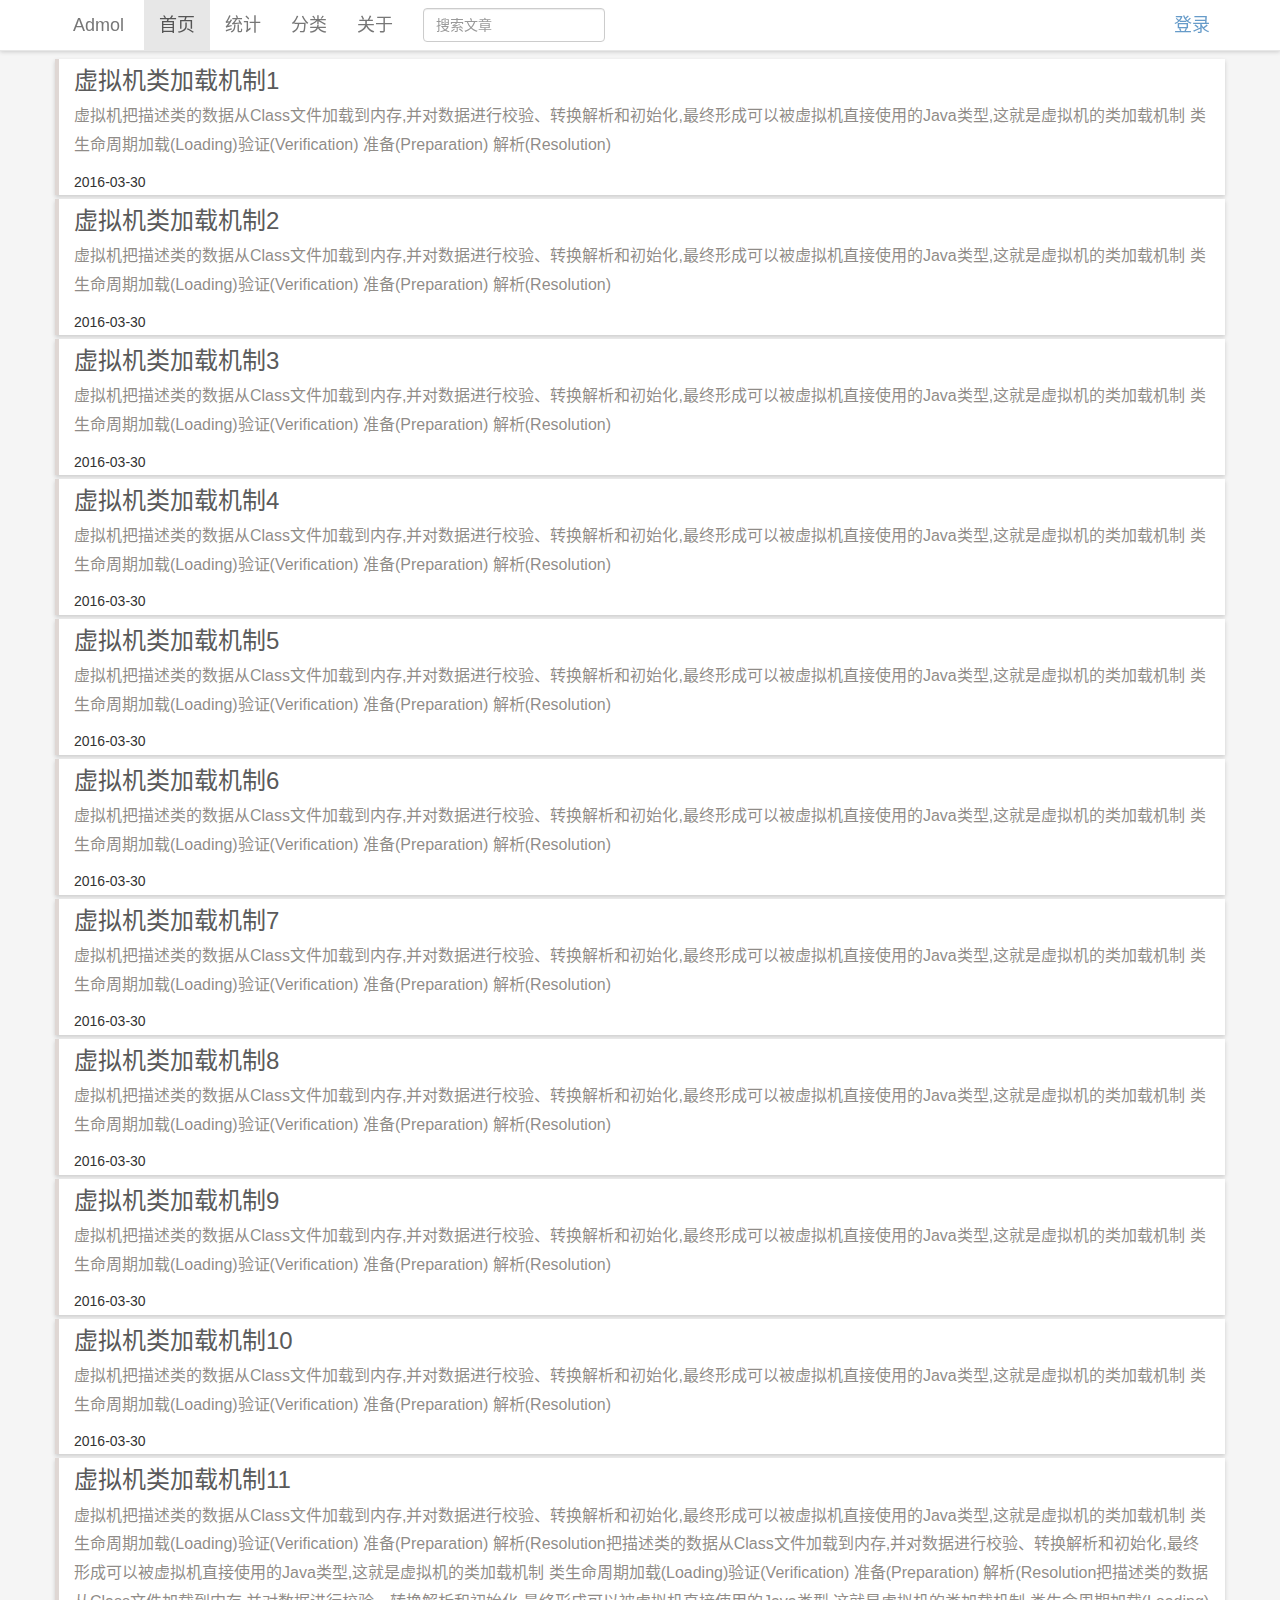
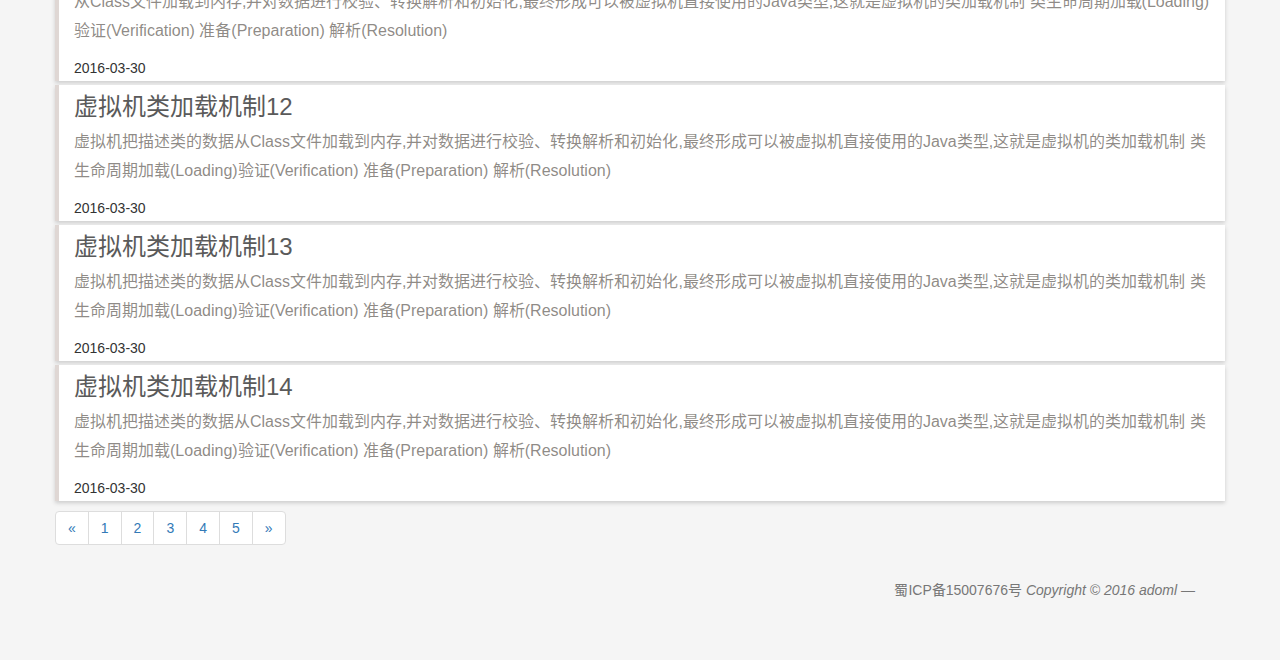
<file: blog_html/index.html>
<!DOCTYPE html>
<html lang="zh-CN">
  <head>
    <meta charset="utf-8">
    <meta http-equiv="X-UA-Compatible" content="IE=edge">
    <meta name="viewport" content="width=device-width, initial-scale=1">
    <!-- 上述3个meta标签*必须*放在最前面，任何其他内容都*必须*跟随其后！ -->
    <title>首页</title>

    <!-- Bootstrap -->
    <link href="css/bootstrap.min.css" rel="stylesheet">
    <link rel="stylesheet" type="text/css" href="css/index.css">
    <!--[if lt IE 9]>
      <script src="//cdn.bootcss.com/html5shiv/3.7.2/html5shiv.min.js"></script>
      <script src="//cdn.bootcss.com/respond.js/1.4.2/respond.min.js"></script>
    <![endif]-->
    <link rel="icon" href="img/monkey.ico">
  </head>
  <body>

  <!-- 导航菜单开始 -->
  <nav class="navbar navbar-default navbar-fixed-top">
    <div class="container">
      <div class="navbar-header">
        <!-- 缩略导航-三横线图标 -->
        <button type="button" class="navbar-toggle collapsed" data-toggle="collapse" data-target="#bs-example-navbar-collapse-1" aria-expanded="false">
          <span class="sr-only">Toggle navigation</span>
          <span class="icon-bar"></span>
          <span class="icon-bar"></span>
          <span class="icon-bar"></span>
        </button>
        <!--品牌图标-->
       <!--  <img alt="Brand" src="img/monkey.ico"> -->
        <a class="navbar-brand" href="#">Admol</a>
      </div>

     
      <div class="collapse navbar-collapse" id="bs-example-navbar-collapse-1">
        <ul class="nav navbar-nav">
          <li class="active">
            <a href="#">首页 </a>
          </li>
          <li><a href="#">统计</a></li>
          <li><a href="#">分类</a></li>
          <li><a href="#">关于</a></li>
        </ul>
        <form class="navbar-form navbar-left" role="search">
          <div class="form-group">
            <input type="text" class="form-control" placeholder="搜索文章">
          </div>
        </form>
        <ul class="nav navbar-nav navbar-right">
          <li><a href="#" style="color: rgba(51, 122, 183, 0.75);">登录</a></li>
        </ul>
      </div>
    </div>
  </nav>
  <!-- 导航菜单结束 -->

  <div class="container">
    <div class="row">
      <div class="col-md-12 postsection">
        <a class="textTitleA">虚拟机类加载机制1</a>
        <p class="description" itemprop="description">虚拟机把描述类的数据从Class文件加载到内存,并对数据进行校验、转换解析和初始化,最终形成可以被虚拟机直接使用的Java类型,这就是虚拟机的类加载机制
类生命周期加载(Loading)验证(Verification) 准备(Preparation) 解析(Resolution)</p>
        <time datetime="2016-03-30T08:22:52.000Z" itemprop="datePublished">2016-03-30</time>
      </div>
      <div class="col-md-12 postsection">
         <a class="textTitleA">虚拟机类加载机制2</a>
         <p class="description"  itemprop="description">虚拟机把描述类的数据从Class文件加载到内存,并对数据进行校验、转换解析和初始化,最终形成可以被虚拟机直接使用的Java类型,这就是虚拟机的类加载机制
类生命周期加载(Loading)验证(Verification) 准备(Preparation) 解析(Resolution)</p>
         <time datetime="2016-03-30T08:22:52.000Z" itemprop="datePublished">2016-03-30</time>
      </div>
      <div class="col-md-12 postsection">
          <a class="textTitleA">虚拟机类加载机制3</a>
          <p class="description" itemprop="description">虚拟机把描述类的数据从Class文件加载到内存,并对数据进行校验、转换解析和初始化,最终形成可以被虚拟机直接使用的Java类型,这就是虚拟机的类加载机制
类生命周期加载(Loading)验证(Verification) 准备(Preparation) 解析(Resolution)</p>
          <time datetime="2016-03-30T08:22:52.000Z" itemprop="datePublished">2016-03-30</time>
      </div>
      <div class="col-md-12 postsection">
          <a class="textTitleA">虚拟机类加载机制4</a>
          <p class="description" itemprop="description">虚拟机把描述类的数据从Class文件加载到内存,并对数据进行校验、转换解析和初始化,最终形成可以被虚拟机直接使用的Java类型,这就是虚拟机的类加载机制
类生命周期加载(Loading)验证(Verification) 准备(Preparation) 解析(Resolution)</p>
          <time datetime="2016-03-30T08:22:52.000Z" itemprop="datePublished">2016-03-30</time>
      </div>
      <div class="col-md-12 postsection">
          <a class="textTitleA">虚拟机类加载机制5</a>
          <p class="description" itemprop="description">虚拟机把描述类的数据从Class文件加载到内存,并对数据进行校验、转换解析和初始化,最终形成可以被虚拟机直接使用的Java类型,这就是虚拟机的类加载机制
类生命周期加载(Loading)验证(Verification) 准备(Preparation) 解析(Resolution)</p>
          <time datetime="2016-03-30T08:22:52.000Z" itemprop="datePublished">2016-03-30</time>
      </div>
      <div class="col-md-12 postsection">
          <a class="textTitleA">虚拟机类加载机制6</a>
          <p class="description" itemprop="description">虚拟机把描述类的数据从Class文件加载到内存,并对数据进行校验、转换解析和初始化,最终形成可以被虚拟机直接使用的Java类型,这就是虚拟机的类加载机制
类生命周期加载(Loading)验证(Verification) 准备(Preparation) 解析(Resolution)</p>
          <time datetime="2016-03-30T08:22:52.000Z" itemprop="datePublished">2016-03-30</time>
      </div>
      <div class="col-md-12 postsection">
          <a class="textTitleA">虚拟机类加载机制7</a>
          <p class="description" itemprop="description">虚拟机把描述类的数据从Class文件加载到内存,并对数据进行校验、转换解析和初始化,最终形成可以被虚拟机直接使用的Java类型,这就是虚拟机的类加载机制
类生命周期加载(Loading)验证(Verification) 准备(Preparation) 解析(Resolution)</p>
          <time datetime="2016-03-30T08:22:52.000Z" itemprop="datePublished">2016-03-30</time>
      </div>
      <div class="col-md-12 postsection">
          <a class="textTitleA">虚拟机类加载机制8</a>
          <p class="description" itemprop="description">虚拟机把描述类的数据从Class文件加载到内存,并对数据进行校验、转换解析和初始化,最终形成可以被虚拟机直接使用的Java类型,这就是虚拟机的类加载机制
类生命周期加载(Loading)验证(Verification) 准备(Preparation) 解析(Resolution)</p>
          <time datetime="2016-03-30T08:22:52.000Z" itemprop="datePublished">2016-03-30</time>
      </div>
      <div class="col-md-12 postsection">
          <a class="textTitleA">虚拟机类加载机制9</a>
          <p class="description" itemprop="description">虚拟机把描述类的数据从Class文件加载到内存,并对数据进行校验、转换解析和初始化,最终形成可以被虚拟机直接使用的Java类型,这就是虚拟机的类加载机制
类生命周期加载(Loading)验证(Verification) 准备(Preparation) 解析(Resolution)</p>
          <time datetime="2016-03-30T08:22:52.000Z" itemprop="datePublished">2016-03-30</time>
      </div>
      <div class="col-md-12 postsection">
          <a class="textTitleA">虚拟机类加载机制10</a>
          <p class="description" itemprop="description">虚拟机把描述类的数据从Class文件加载到内存,并对数据进行校验、转换解析和初始化,最终形成可以被虚拟机直接使用的Java类型,这就是虚拟机的类加载机制
类生命周期加载(Loading)验证(Verification) 准备(Preparation) 解析(Resolution)</p>
          <time datetime="2016-03-30T08:22:52.000Z" itemprop="datePublished">2016-03-30</time>
      </div>
      <div class="col-md-12 postsection">
          <a class="textTitleA">虚拟机类加载机制11</a>
          <p class="description" itemprop="description">虚拟机把描述类的数据从Class文件加载到内存,并对数据进行校验、转换解析和初始化,最终形成可以被虚拟机直接使用的Java类型,这就是虚拟机的类加载机制
类生命周期加载(Loading)验证(Verification) 准备(Preparation) 解析(Resolution把描述类的数据从Class文件加载到内存,并对数据进行校验、转换解析和初始化,最终形成可以被虚拟机直接使用的Java类型,这就是虚拟机的类加载机制
类生命周期加载(Loading)验证(Verification) 准备(Preparation) 解析(Resolution把描述类的数据从Class文件加载到内存,并对数据进行校验、转换解析和初始化,最终形成可以被虚拟机直接使用的Java类型,这就是虚拟机的类加载机制
类生命周期加载(Loading)验证(Verification) 准备(Preparation) 解析(Resolution)</p>
          <time datetime="2016-03-30T08:22:52.000Z" itemprop="datePublished">2016-03-30</time>
      </div>
      <div class="col-md-12 postsection">
          <a class="textTitleA">虚拟机类加载机制12</a>
          <p class="description" itemprop="description">虚拟机把描述类的数据从Class文件加载到内存,并对数据进行校验、转换解析和初始化,最终形成可以被虚拟机直接使用的Java类型,这就是虚拟机的类加载机制
类生命周期加载(Loading)验证(Verification) 准备(Preparation) 解析(Resolution)</p>
          <time datetime="2016-03-30T08:22:52.000Z" itemprop="datePublished">2016-03-30</time>
      </div>
      <div class="col-md-12 postsection">
          <a class="textTitleA">虚拟机类加载机制13</a>
          <p class="description" itemprop="description">虚拟机把描述类的数据从Class文件加载到内存,并对数据进行校验、转换解析和初始化,最终形成可以被虚拟机直接使用的Java类型,这就是虚拟机的类加载机制
类生命周期加载(Loading)验证(Verification) 准备(Preparation) 解析(Resolution)</p>
          <time datetime="2016-03-30T08:22:52.000Z" itemprop="datePublished">2016-03-30</time>
      </div>
      <div class="col-md-12 postsection">
          <a class="textTitleA">虚拟机类加载机制14</a>
          <p class="description" itemprop="description">虚拟机把描述类的数据从Class文件加载到内存,并对数据进行校验、转换解析和初始化,最终形成可以被虚拟机直接使用的Java类型,这就是虚拟机的类加载机制
类生命周期加载(Loading)验证(Verification) 准备(Preparation) 解析(Resolution)</p>
          <time datetime="2016-03-30T08:22:52.000Z" itemprop="datePublished">2016-03-30</time>
      </div>
      <!-- 分页 开始 -->
      <nav>
        <ul class="pagination">
          <li>
            <a href="#" aria-label="Previous">
              <span aria-hidden="true">&laquo;</span>
            </a>
          </li>
          <li><a href="#">1</a></li>
          <li><a href="#">2</a></li>
          <li><a href="#">3</a></li>
          <li><a href="#">4</a></li>
          <li><a href="#">5</a></li>
          <li>
            <a href="#" aria-label="Next">
              <span aria-hidden="true">&raquo;</span>
            </a>
          </li>
        </ul>
      </nav>
      <!-- 分页 结束 -->
    </div> 

    <blockquote class="blockquote-reverse">
      <!-- <p>admol.net</p> -->
      <footer>蜀ICP备15007676号 <cite title="Source Title"> Copyright © 2016 adoml</cite></footer>
    </blockquote>
    <!-- <p class="pull-right"><a href="#top">返回顶部</a></p> -->
  </div>

  
  <script src="js/jquery.min.js"></script>
  <script src="js/bootstrap.min.js"></script>
  </body>
</html>
</file>
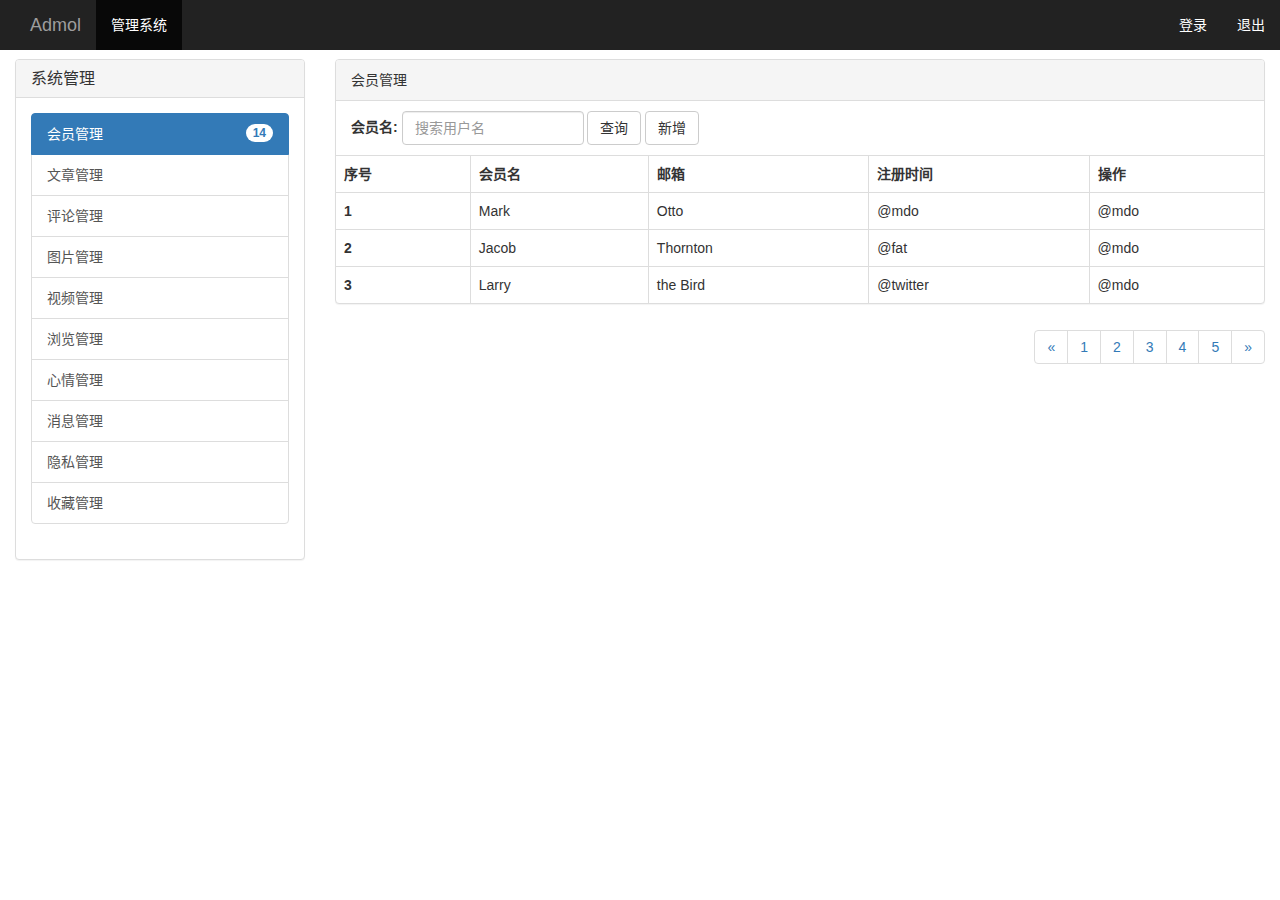
<file: blog_html/sys/index.html>
<!DOCTYPE html>
<html lang="zh-CN">
  <head>
    <meta charset="utf-8">
    <meta http-equiv="X-UA-Compatible" content="IE=edge">
    <meta name="viewport" content="width=device-width, initial-scale=1">
    <!-- 上述3个meta标签*必须*放在最前面，任何其他内容都*必须*跟随其后！ -->
    <title>后台首页</title>

    <!-- Bootstrap -->
    <link href="../css/bootstrap.min.css" rel="stylesheet">
    <link rel="stylesheet" type="text/css" href="../css/index.css">
    <!--[if lt IE 9]>
      <script src="//cdn.bootcss.com/html5shiv/3.7.2/html5shiv.min.js"></script>
      <script src="//cdn.bootcss.com/respond.js/1.4.2/respond.min.js"></script>
    <![endif]-->
    <link rel="icon" href="../img/monkey.ico">
  </head>
  <body class="bg-white">


  <!-- 导航菜单开始 -->
  <nav class="navbar-inverse  navbar-fixed-top">
    <div class="container-fluid">
      <div class="navbar-header">
        <!-- 缩略导航-三横线图标 -->
        <button type="button" class="navbar-toggle collapsed" data-toggle="collapse" data-target="#bs-example-navbar-collapse-1" aria-expanded="false">
          <span class="sr-only">Toggle navigation</span>
          <span class="icon-bar"></span>
          <span class="icon-bar"></span>
          <span class="icon-bar"></span>
        </button>
        <!--品牌图标-->
       <!--  <img alt="Brand" src="img/monkey.ico"> -->
        <a class="navbar-brand" href="#">Admol</a>
      </div>

     
      <div class="collapse navbar-collapse" id="bs-example-navbar-collapse-1">
        <ul class="nav navbar-nav">
          <li class="active">
            <a href="#">管理系统 </a>
          </li>
        </ul>
        <ul class="nav navbar-nav navbar-right">
          <li><a href="#" style="color: #fff">登录</a></li>
          <li><a href="#" style="color: #fff">退出</a></li>
        </ul>
      </div>
    </div>
  </nav>
  <!-- 导航菜单结束 -->
  <div class="container-fluid ">
    <div class="row">
      <div class="col-md-3 ">
            <!-- 左边内容 -->
            <div class="panel panel-default">
              <div class="panel-heading">
                <h3 class="panel-title">系统管理</h3>
              </div>
              <div class="panel-body">
                  <div class="list-group">
                    <a href="#" class="list-group-item active"><span class="badge">14</span>
                    会员管理
                    </a>
                    <a href="#" class="list-group-item ">文章管理</a>
                    <a href="#" class="list-group-item ">评论管理</a>
                    <a href="#" class="list-group-item ">图片管理</a>
                    <a href="#" class="list-group-item ">视频管理</a>
                    <a href="#" class="list-group-item ">浏览管理</a>
                    <a href="#" class="list-group-item ">心情管理</a>
                    <a href="#" class="list-group-item ">消息管理</a>
                    <a href="#" class="list-group-item ">隐私管理</a>
                    <a href="#" class="list-group-item ">收藏管理</a>

                  </div>
              </div>
            </div>
      </div>

      <div class="col-md-9">
           <!-- 右边内容 -->
            <div class="panel panel-default">
            <!-- Default panel contents -->
            <div class="panel-heading">会员管理</div>
            <!-- <div class="panel-body">
              <p>描述</p>
            </div>
             -->
             <ul class="list-group">
              <li class="list-group-item inline">
                  <form class="form-inline">
                    <div class="form-group">
                      <label for="searchUserNameId">会员名:</label>
                      <input type="text" class="form-control" id="searchUserNameId" placeholder="搜索用户名">
                    </div>

                    <button type="submit" class="btn btn-default">查询</button>
                    <button type="button" class="btn btn-default">新增</button>
                  </form>
              </li>
            </ul>
            <!-- Table -->
            <table class="table table-bordered table-hover">
              <thead>
                <tr>
                  <th>序号</th>
                  <th>会员名</th>
                  <th>邮箱</th>
                  <th>注册时间</th>
                  <th>操作</th>
                </tr>
              </thead>
              <tbody>
                <tr>
                  <th scope="row">1</th>
                  <td>Mark</td>
                  <td>Otto</td>
                  <td>@mdo</td>
                  <td>@mdo</td>
                </tr>
                <tr>
                  <th scope="row">2</th>
                  <td>Jacob</td>
                  <td>Thornton</td>
                  <td>@fat</td>
                  <td>@mdo</td>
                </tr>
                <tr>
                  <th scope="row">3</th>
                  <td>Larry</td>
                  <td>the Bird</td>
                  <td>@twitter</td>
                  <td>@mdo</td>
                </tr>
              </tbody>
            </table>
          </div>
          <!-- 分页 开始 -->
          <nav class="pull-right">
            <ul class="pagination">
              <li>
                <a href="#" aria-label="Previous">
                  <span aria-hidden="true">&laquo;</span>
                </a>
              </li>
              <li><a href="#">1</a></li>
              <li><a href="#">2</a></li>
              <li><a href="#">3</a></li>
              <li><a href="#">4</a></li>
              <li><a href="#">5</a></li>
              <li>
                <a href="#" aria-label="Next">
                  <span aria-hidden="true">&raquo;</span>
                </a>
              </li>
            </ul>
          </nav>
          <!-- 分页 结束 -->
      </div>
    </div>
  </div>

 <!--  <blockquote class="center">
     <p>admol.net</p>
     <footer>蜀ICP备15007676号 <cite title="Source Title"> Copyright © 2016 adoml</cite></footer>
   </blockquote> -->
  <script src="../js/jquery.min.js"></script>
  <script src="../js/bootstrap.min.js"></script>
  </body>
</html>
</file>
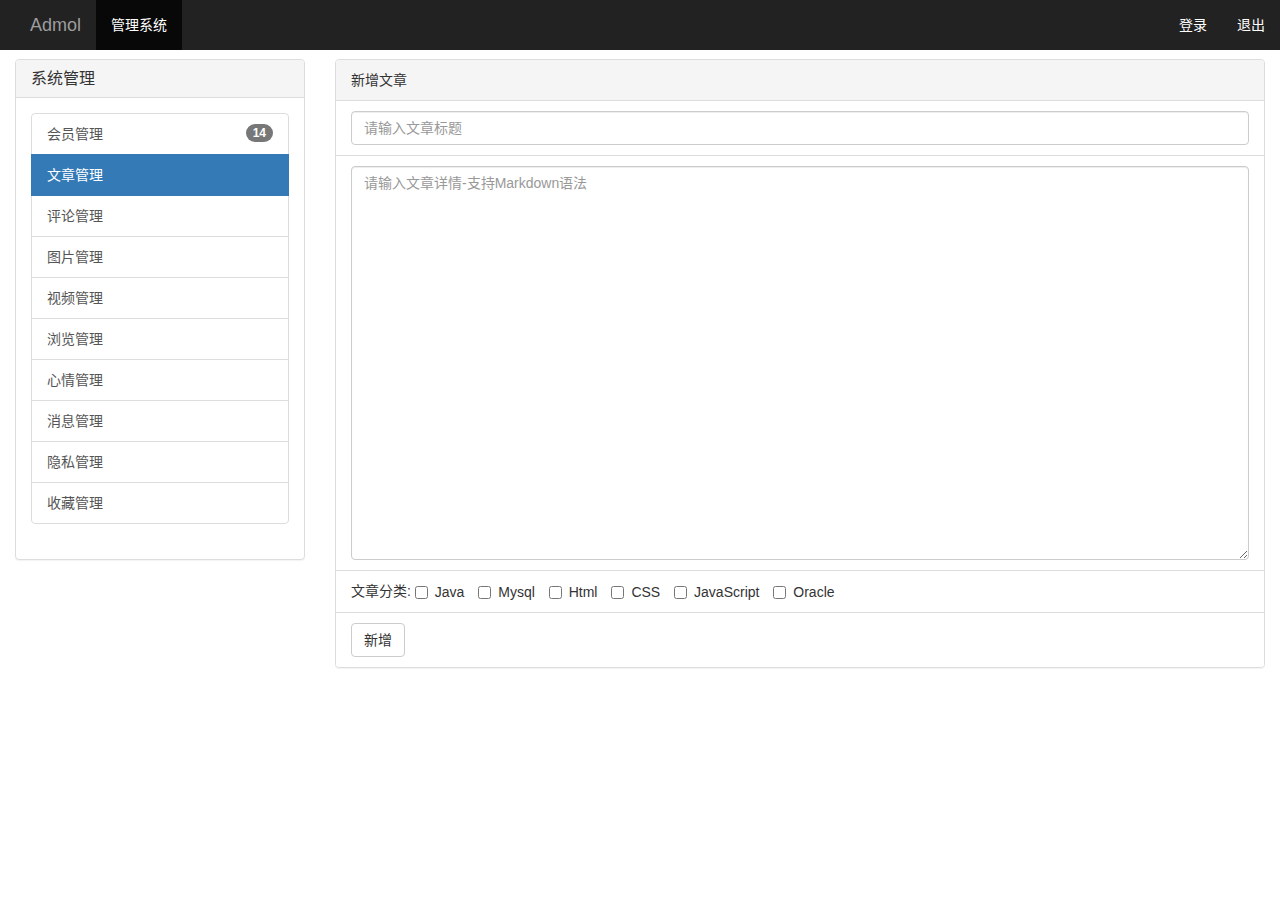
<file: blog_html/sys/addArticle.html>
<!DOCTYPE html>
<html lang="zh-CN">
  <head>
    <meta charset="utf-8">
    <meta http-equiv="X-UA-Compatible" content="IE=edge">
    <meta name="viewport" content="width=device-width, initial-scale=1">
    <!-- 上述3个meta标签*必须*放在最前面，任何其他内容都*必须*跟随其后！ -->
    <title>新增文章</title>

    <!-- Bootstrap -->
    <link href="../css/bootstrap.min.css" rel="stylesheet">
    <link rel="stylesheet" type="text/css" href="../css/index.css">
    <!--[if lt IE 9]>
      <script src="//cdn.bootcss.com/html5shiv/3.7.2/html5shiv.min.js"></script>
      <script src="//cdn.bootcss.com/respond.js/1.4.2/respond.min.js"></script>
    <![endif]-->
    <link rel="icon" href="../img/monkey.ico">
  </head>
  <body class="bg-white">


  <!-- 导航菜单开始 -->
  <nav class="navbar-inverse  navbar-fixed-top">
    <div class="container-fluid">
      <div class="navbar-header">
        <!-- 缩略导航-三横线图标 -->
        <button type="button" class="navbar-toggle collapsed" data-toggle="collapse" data-target="#bs-example-navbar-collapse-1" aria-expanded="false">
          <span class="sr-only">Toggle navigation</span>
          <span class="icon-bar"></span>
          <span class="icon-bar"></span>
          <span class="icon-bar"></span>
        </button>
        <!--品牌图标-->
       <!--  <img alt="Brand" src="img/monkey.ico"> -->
        <a class="navbar-brand" href="#">Admol</a>
      </div>

     
      <div class="collapse navbar-collapse" id="bs-example-navbar-collapse-1">
        <ul class="nav navbar-nav">
          <li class="active">
            <a href="#">管理系统 </a>
          </li>
        </ul>
        <ul class="nav navbar-nav navbar-right">
          <li><a href="#" style="color: #fff">登录</a></li>
          <li><a href="#" style="color: #fff">退出</a></li>
        </ul>
      </div>
    </div>
  </nav>
  <!-- 导航菜单结束 -->
  <div class="container-fluid ">
    <div class="row">
      <div class="col-md-3 ">
            <!-- 左边内容 -->
            <div class="panel panel-default">
              <div class="panel-heading">
                <h3 class="panel-title">系统管理</h3>
              </div>
              <div class="panel-body">
                  <div class="list-group">
                    <a href="#" class="list-group-item "><span class="badge">14</span>
                    会员管理
                    </a>
                    <a href="#" class="list-group-item active">文章管理</a>
                    <a href="#" class="list-group-item ">评论管理</a>
                    <a href="#" class="list-group-item ">图片管理</a>
                    <a href="#" class="list-group-item ">视频管理</a>
                    <a href="#" class="list-group-item ">浏览管理</a>
                    <a href="#" class="list-group-item ">心情管理</a>
                    <a href="#" class="list-group-item ">消息管理</a>
                    <a href="#" class="list-group-item ">隐私管理</a>
                    <a href="#" class="list-group-item ">收藏管理</a>

                  </div>
              </div>
            </div>
      </div>

      <div class="col-md-9">
           <!-- 右边内容 -->
            <div class="panel panel-default">
            <!-- Default panel contents -->
            <div class="panel-heading">新增文章</div>
            <!-- <div class="panel-body">
              <p>描述</p>
            </div>
             -->
             <ul class="list-group">
              <li class="list-group-item">
                      <input type="text" class="form-control" placeholder="请输入文章标题" aria-describedby="basic-addon1">
              </li>
              <li class="list-group-item">
                      <textarea class="form-control" rows="19" placeholder="请输入文章详情-支持Markdown语法"></textarea>
              </li>
              <li class="list-group-item">
                文章分类: 
                <label class="checkbox-inline">
                  <input type="checkbox" id="inlineCheckbox1" value="java"> Java</input>
                </label>
                <label class="checkbox-inline">
                  <input type="checkbox" id="inlineCheckbox1" value="java"> Mysql</input>
                </label>
                <label class="checkbox-inline">
                  <input type="checkbox" id="inlineCheckbox1" value="java"> Html</input>
                </label>
                <label class="checkbox-inline">
                  <input type="checkbox" id="inlineCheckbox1" value="java"> CSS</input>
                </label>
                <label class="checkbox-inline">
                  <input type="checkbox" id="inlineCheckbox1" value="java"> JavaScript</input>
                </label>
                <label class="checkbox-inline">
                  <input type="checkbox" id="inlineCheckbox1" value="java"> Oracle</input>
                </label>
              </li>
              <li class="list-group-item form-inline">
                <button type="button" class="btn btn-default">新增</button>
              </li>
            </ul>
          
      </div>
    </div>
  </div>

 <!--  <blockquote class="center">
     <p>admol.net</p>
     <footer>蜀ICP备15007676号 <cite title="Source Title"> Copyright © 2016 adoml</cite></footer>
   </blockquote> -->
  <script src="../js/jquery.min.js"></script>
  <script src="../js/bootstrap.min.js"></script>
  </body>
</html>
</file>
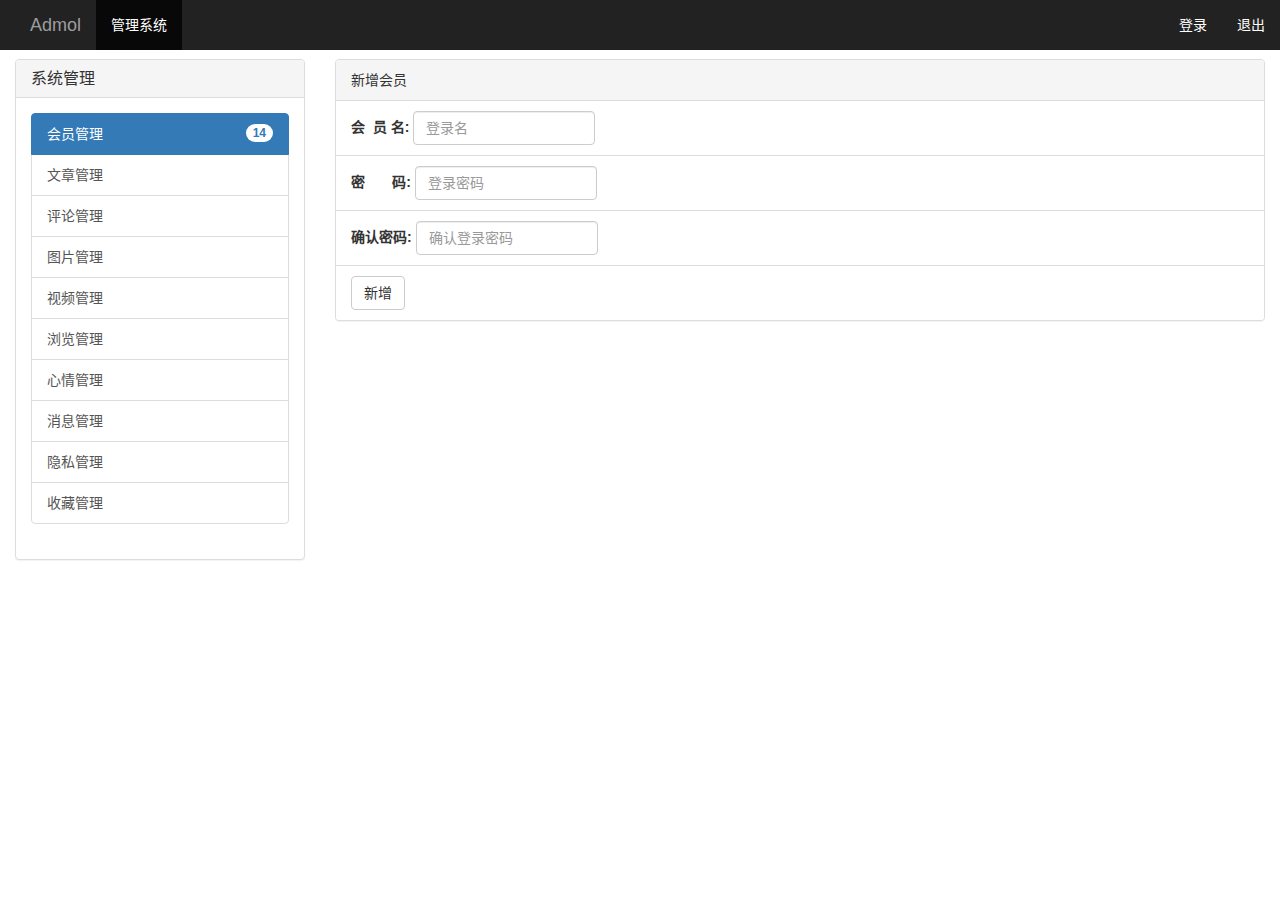
<file: blog_html/sys/addMember.html>
<!DOCTYPE html>
<html lang="zh-CN">
  <head>
    <meta charset="utf-8">
    <meta http-equiv="X-UA-Compatible" content="IE=edge">
    <meta name="viewport" content="width=device-width, initial-scale=1">
    <!-- 上述3个meta标签*必须*放在最前面，任何其他内容都*必须*跟随其后！ -->
    <title>新增会员</title>

    <!-- Bootstrap -->
    <link href="../css/bootstrap.min.css" rel="stylesheet">
    <link rel="stylesheet" type="text/css" href="../css/index.css">
    <!--[if lt IE 9]>
      <script src="//cdn.bootcss.com/html5shiv/3.7.2/html5shiv.min.js"></script>
      <script src="//cdn.bootcss.com/respond.js/1.4.2/respond.min.js"></script>
    <![endif]-->
    <link rel="icon" href="../img/monkey.ico">
  </head>
  <body class="bg-white">


  <!-- 导航菜单开始 -->
  <nav class="navbar-inverse  navbar-fixed-top">
    <div class="container-fluid">
      <div class="navbar-header">
        <!-- 缩略导航-三横线图标 -->
        <button type="button" class="navbar-toggle collapsed" data-toggle="collapse" data-target="#bs-example-navbar-collapse-1" aria-expanded="false">
          <span class="sr-only">Toggle navigation</span>
          <span class="icon-bar"></span>
          <span class="icon-bar"></span>
          <span class="icon-bar"></span>
        </button>
        <!--品牌图标-->
       <!--  <img alt="Brand" src="img/monkey.ico"> -->
        <a class="navbar-brand" href="#">Admol</a>
      </div>

     
      <div class="collapse navbar-collapse" id="bs-example-navbar-collapse-1">
        <ul class="nav navbar-nav">
          <li class="active">
            <a href="#">管理系统 </a>
          </li>
        </ul>
        <ul class="nav navbar-nav navbar-right">
          <li><a href="#" style="color: #fff">登录</a></li>
          <li><a href="#" style="color: #fff">退出</a></li>
        </ul>
      </div>
    </div>
  </nav>
  <!-- 导航菜单结束 -->
  <div class="container-fluid ">
    <div class="row">
      <div class="col-md-3 ">
            <!-- 左边内容 -->
            <div class="panel panel-default">
              <div class="panel-heading">
                <h3 class="panel-title">系统管理</h3>
              </div>
              <div class="panel-body">
                  <div class="list-group">
                    <a href="#" class="list-group-item active"><span class="badge">14</span>
                    会员管理
                    </a>
                    <a href="#" class="list-group-item ">文章管理</a>
                    <a href="#" class="list-group-item ">评论管理</a>
                    <a href="#" class="list-group-item ">图片管理</a>
                    <a href="#" class="list-group-item ">视频管理</a>
                    <a href="#" class="list-group-item ">浏览管理</a>
                    <a href="#" class="list-group-item ">心情管理</a>
                    <a href="#" class="list-group-item ">消息管理</a>
                    <a href="#" class="list-group-item ">隐私管理</a>
                    <a href="#" class="list-group-item ">收藏管理</a>

                  </div>
              </div>
            </div>
      </div>

      <div class="col-md-9">
           <!-- 右边内容 -->
            <div class="panel panel-default">
            <!-- Default panel contents -->
            <div class="panel-heading">新增会员</div>
            <!-- <div class="panel-body">
              <p>描述</p>
            </div>
             -->
             <ul class="list-group">
              <li class="list-group-item form-inline">
                      <label for="searchUserNameId">会 &nbsp员&nbsp名:</label>
                      <input type="text" class="form-control" id="searchUserNameId" placeholder="登录名">
                  </form>
              </li>
              <li class="list-group-item form-inline">
                      <label for="searchUserNameId">密 &nbsp&nbsp&nbsp&nbsp&nbsp&nbsp码:</label>
                      <input type="text" class="form-control" id="searchUserNameId" placeholder="登录密码">
              </li>
              <li class="list-group-item form-inline">
                      <label for="searchUserNameId">确认密码:</label>
                      <input type="text" class="form-control" id="searchUserNameId" placeholder="确认登录密码">
              </li>
              <li class="list-group-item form-inline">
                <button type="button" class="btn btn-default">新增</button>
              </li>
            </ul>
          
      </div>
    </div>
  </div>

 <!--  <blockquote class="center">
     <p>admol.net</p>
     <footer>蜀ICP备15007676号 <cite title="Source Title"> Copyright © 2016 adoml</cite></footer>
   </blockquote> -->
  <script src="../js/jquery.min.js"></script>
  <script src="../js/bootstrap.min.js"></script>
  </body>
</html>
</file>
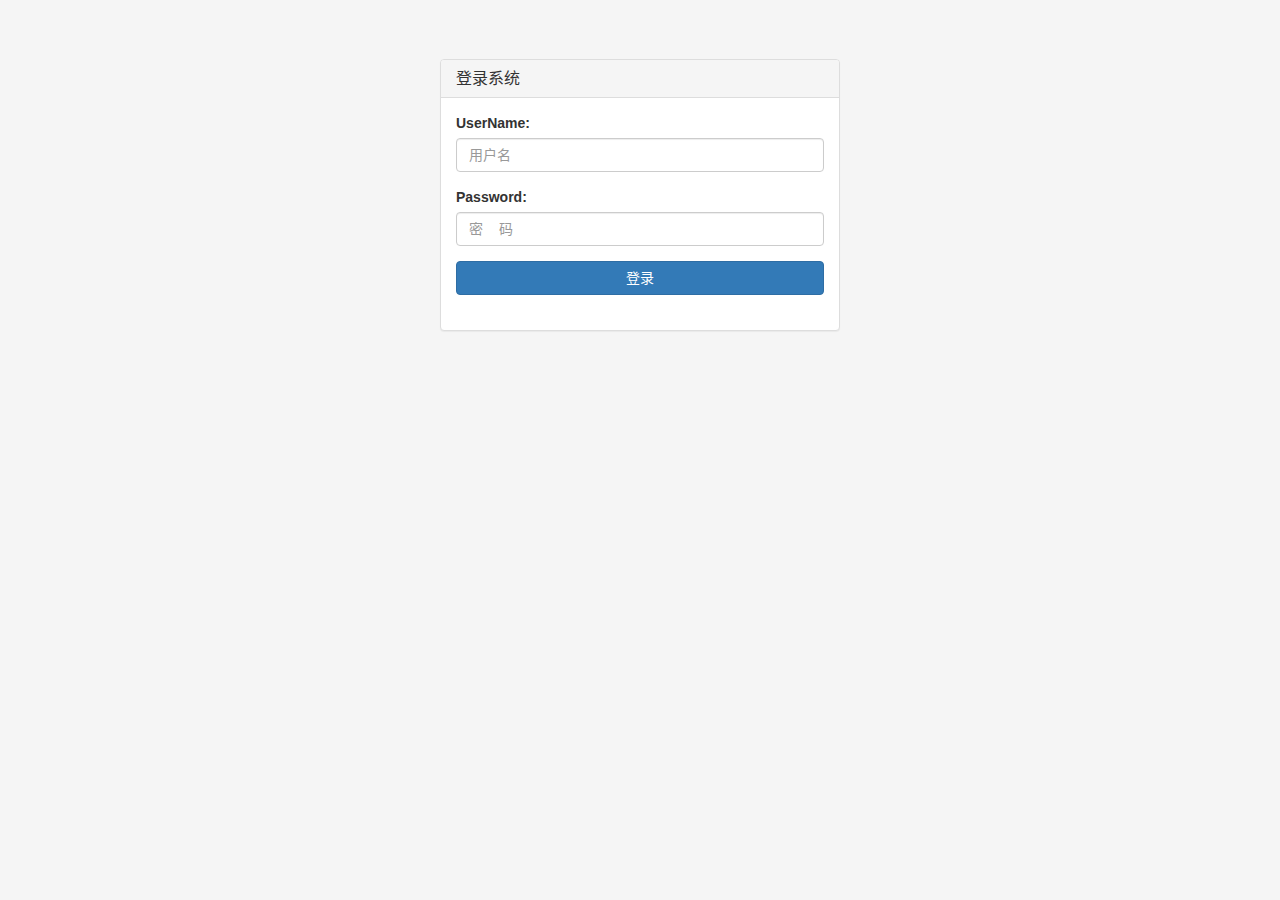
<file: blog_html/sys/login.html>
<!DOCTYPE html>
<html lang="zh-CN">
  <head>
    <meta charset="utf-8">
    <meta http-equiv="X-UA-Compatible" content="IE=edge">
    <meta name="viewport" content="width=device-width, initial-scale=1">
    <!-- 上述3个meta标签*必须*放在最前面，任何其他内容都*必须*跟随其后！ -->
    <title>登录</title>

    <!-- Bootstrap -->
    <link href="../css/bootstrap.min.css" rel="stylesheet">
    <link rel="stylesheet" type="text/css" href="../css/index.css">
    <!--[if lt IE 9]>
      <script src="//cdn.bootcss.com/html5shiv/3.7.2/html5shiv.min.js"></script>
      <script src="//cdn.bootcss.com/respond.js/1.4.2/respond.min.js"></script>
    <![endif]-->
    <link rel="icon" href="../img/monkey.ico">
  </head>
  <body class="">
    <div class="">
          <div class="panel panel-default center-block" style="max-width:400px;">
            <div class="panel-heading">
              <h3 class="panel-title">登录系统</h3>
            </div>
            <div class="panel-body">
              <form>
                <div class="form-group">
                  <label for="userNameID">UserName:</label>
                  <input type="text" class="form-control" id="userNameID" placeholder="用户名">
                </div>
                <div class="form-group">
                  <label for="passwordID">Password:</label>
                  <input type="password" class="form-control" id="passwordID" placeholder="密    码">
                </div>
                <button type="submit" class="btn btn-primary btn-block ">登录</button>
                <br>
                <div class="alert alert-danger hidden" role="alert">
                 <button type="button" class="close" data-dismiss="alert" aria-label="Close"><span aria-hidden="true">&times;</span></button>
                  <span class="glyphicon glyphicon-exclamation-sign" aria-hidden="true"></span>
                  <span class="sr-only">Error:</span>
                  Enter a valid email address
                </div>
              </form>
            </div>
          </div>
    </div>
  <script src="../js/jquery.min.js"></script>
  <script src="../js/bootstrap.min.js"></script>
  </body>
</html>
</file>
<file: blog_html/css/index.css>
body{
	padding-top:4.2em;
	padding-bottom: 30px;
	background: rgb(245, 245, 245);
	font-family: Helvetica,Arial,"PingFang SC","Microsoft YaHei","WenQuanYi Micro Hei","tohoma,sans-serif";
}

a {
	color:#000; 
	text-decoration:none;
}
/* 首页a表情-鼠标移动上去样式 */
a:hover {
    color:#a1b8ef;
    text-decoration: none;
}


/* 导航部分-开始 */

/* 导航菜单a标签 */
.navbar a{
	padding-left: 18px;
	padding-right: 20px;
    color: #3d4044;
    font-size: 18px;
}

/* 重写导航部分样式 */
.navbar {
    background-color: #fff;
    border-color: #e7e7e7;
    box-shadow: 0 1px 4px #ccc;
}
.navbar .navbar-collapse ul li a:hover{
	color: #a1b8ef;
}
/* 导航部分-结束 */

/* 首页文章样式  --------开始 */

/* 首页文章简介样式 */
.postsection{
	background: #fff;
	box-shadow: 0 2px 4px #ccc;
	margin-bottom: 4px;
	line-height: 1.8;
	border-left: 4px solid #dfd7d4;
}
.postsection:hover{
	border-left: 4px solid #a1b8ef;
}
/* 文章标题-a标签 */
.textTitleA{
	font-size: 24px;
	text-decoration:none;
	font-weight: 500;
	color: #5A5A5A;
}
/* 文章描述文字样式 */
.description{
	font-size: 16px;
	color: hsla(35, 4%, 48%, 0.88);
}

.articl-postsection{
	background: #fafafa;
	box-shadow: 0 2px 4px #ccc;
	margin-bottom: 28px;
	line-height: 1.8;
	padding: 10px 16px;

}

/* 首页文章样式  --------结束 */


/* 文章详情内容页面样式 ---------开始*/
.articlTitleA{
	font-size: 28px;
	text-decoration:none;
	font-weight: 500;
	color: #a1b8ef;
}
.article-author{
	 float: right;
}
.author{
	color: #a1b8ef;
	font-size: 14px;
}
/* 文章详情内容页面样式 ---------结束*/


/* 分割线 */
hr.diveder{
	margin: 12px 0;
}
/* 分页样式 */
nav ul.pagination{
	margin-top: 6px;
}
/* 底部描述 */
.blockquote-reverse{
	border-right: 0px solid #eee;
}








/* **************************后台样式开始 ************************** */
.bg-white{
	background-color: #fff;
}
/* **************************后台样式结束 ************************** */
</file>
